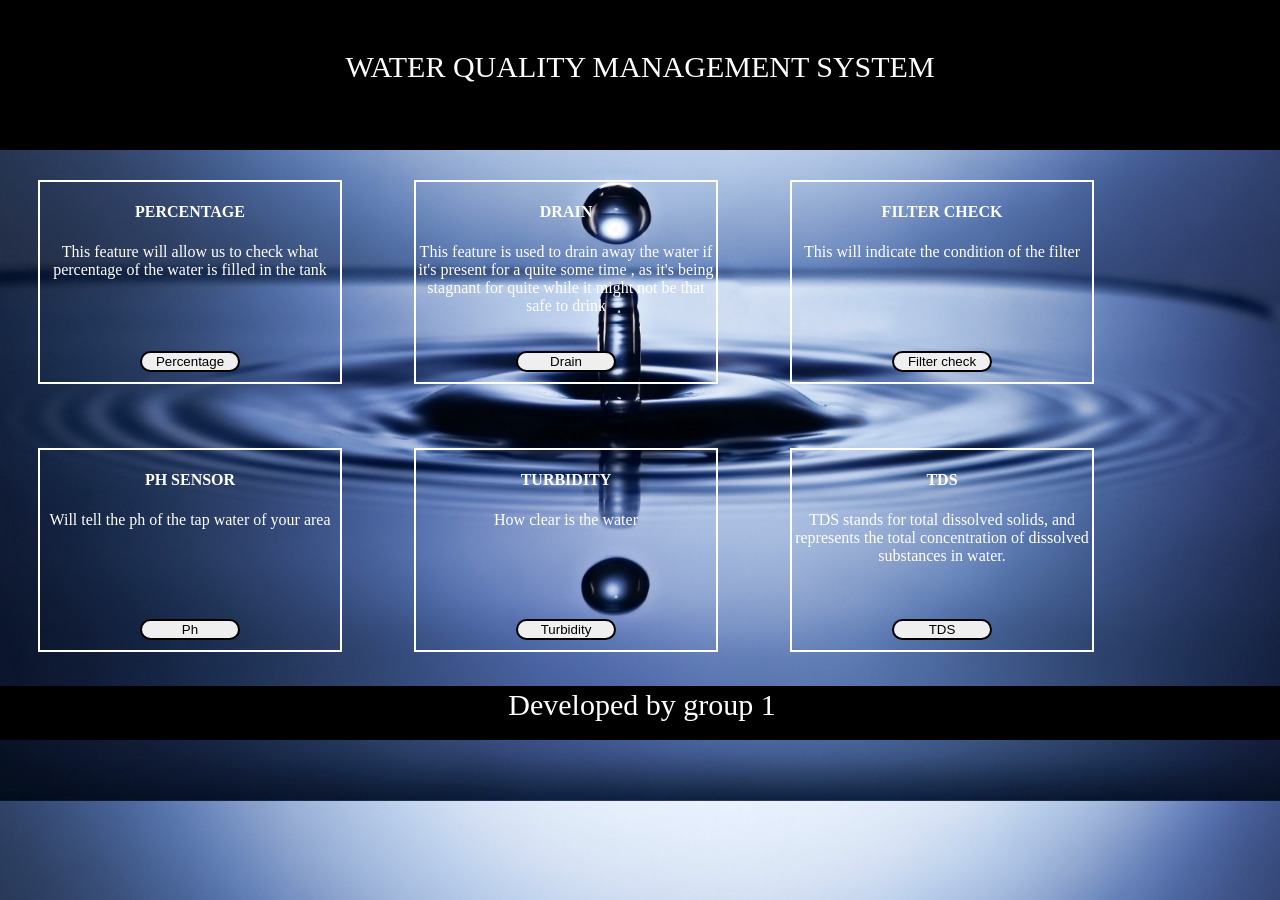
<file: index.html>
<!DOCTYPE html>
<html lang="en">
<head>
    <meta charset="UTF-8">
    <meta http-equiv="X-UA-Compatible" content="IE=edge">
    <meta name="viewport" content="width=device-width, initial-scale=1.0">
    <title>Web page for iot project</title>
    <link rel="stylesheet" href="style.css">
</head>
<body>
    <div class="header">
        WATER QUALITY MANAGEMENT SYSTEM
    </div>

    <div>

        <div class="outtercontainer">

            <div class="container">
                <h4>PERCENTAGE</h4>
                <p>This feature will allow us to check what percentage of the water is filled in the tank</p>
                <button class="button" id="percentage-button"  onclick="onButtonClickPer(this)">Percentage</button>
            </div>

            <div class="container">
                <h4>DRAIN</h4>
                <p>This feature is used to drain away the water if it's present for a quite some time , as it's being stagnant for quite while it might not be that safe to drink </p>
                <button class="button" id="drain-button"  onclick="onButtonClickDrain(this)">Drain</button>
            </div>

            <div class="container">
                <h4>FILTER CHECK</h4>
                <p>This will indicate the condition of the filter </p>
                <button class="button" id="filter-check-button" onclick="onButtonClickFilter(this)">Filter check</button>
            </div>

            <div class="container">
                <h4>PH SENSOR</h4>
                <p>Will tell the ph of the tap water of your area</p>
                <button class="button" id="ph-sensor" onclick="onButtonClickPh(this)">Ph</button>
            </div>

            <div class="container">
                <h4>TURBIDITY</h4>
                <p> How clear is the water</p>
                <button class="button" id="turbidity-sensor" onclick="onButtonClickTurbidity(this)">Turbidity</button>
            </div>

            <div class="container">
                <h4>TDS</h4>
                <p>TDS stands for total dissolved solids, and represents the total concentration of dissolved substances in water.</p>
                <button class="button" id="tds-sensor" onclick="onButtonClickTds(this)">TDS</button>
            </div>

        </div>
    </div>

    <div class="footer"> Developed by group 1</div>


    <script src="script.js"></script>

    
</body>
</html>
</file>
<file: style.css>
body{
    margin: 0;
    background-image: url("back.jpg");
    background-size: cover;
    /* opacity: 0.5; */
}


.header{
    background-color: black;
    height: 100px;
    width: 100%;
    font-weight: 30px;
    font-size: 30px;
    color: white;
    text-align: center;
    /* vertical-align: middle; */
    padding-top: 50px;
    margin: 0px 0px;

}


.container {
    border: 2px solid rgb(255, 255, 255);
    margin: 30px;
    text-align: center;
    height: 200px;
    width: 300px;
    align-items: center;
    display: grid;
    display: inline-block;
    grid-template-columns: repeat(auto-fit, minmax(300px, 1fr));
    justify-content: center;
    justify-items: center;
    margin-left: 38px;
    overflow: auto;
    position: relative;
    color: white;
}

.container:hover{
    background-color: antiquewhite;
    color: black;
}

.button{
    position: absolute;
    bottom: 10px;
    left: 100px;
    right: 100px;
    border-radius: 20px;
    border: 2px solid black;
}



.button.active{
    background-color: green;
}

.footer{
    border: 2px solid black;
    text-align: center;
    font-size: 30px;
    background-color: black;
    color: white;
    height: 50px;
    width: 100%;

}
</file>
